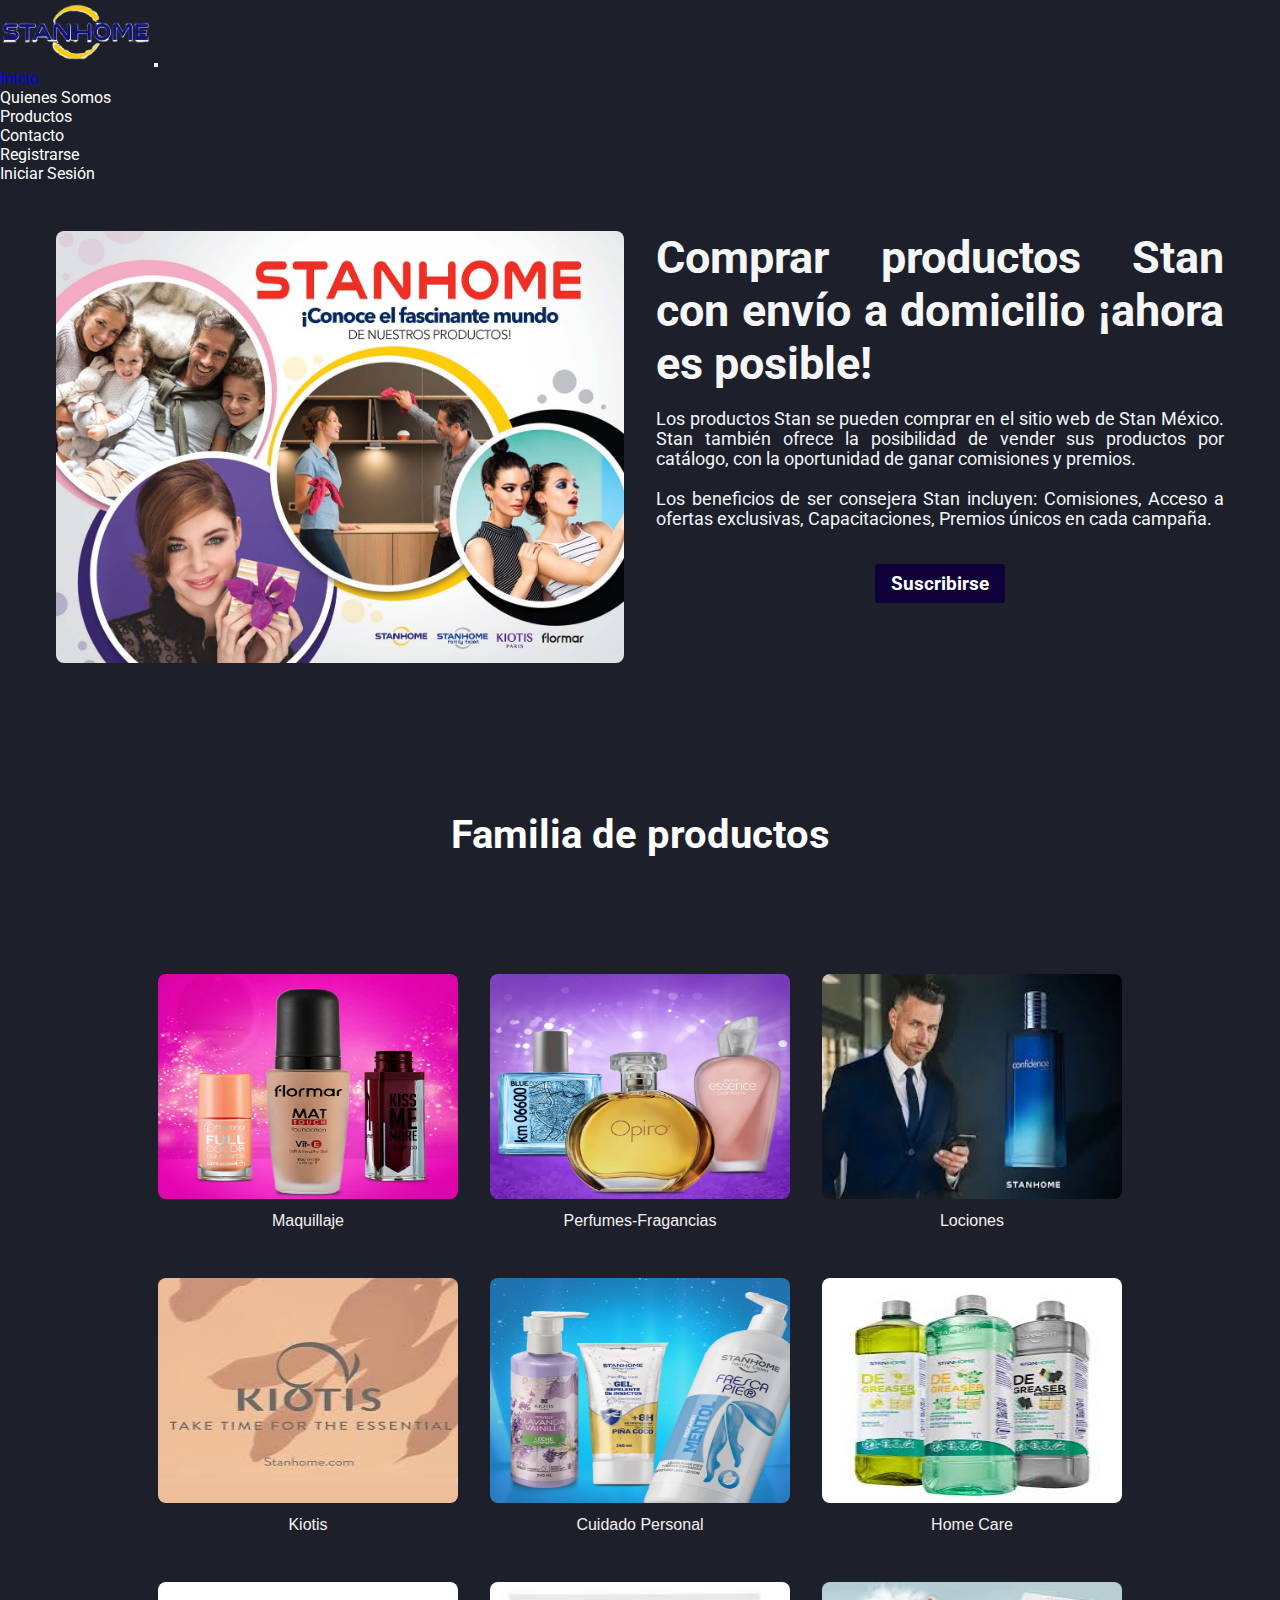
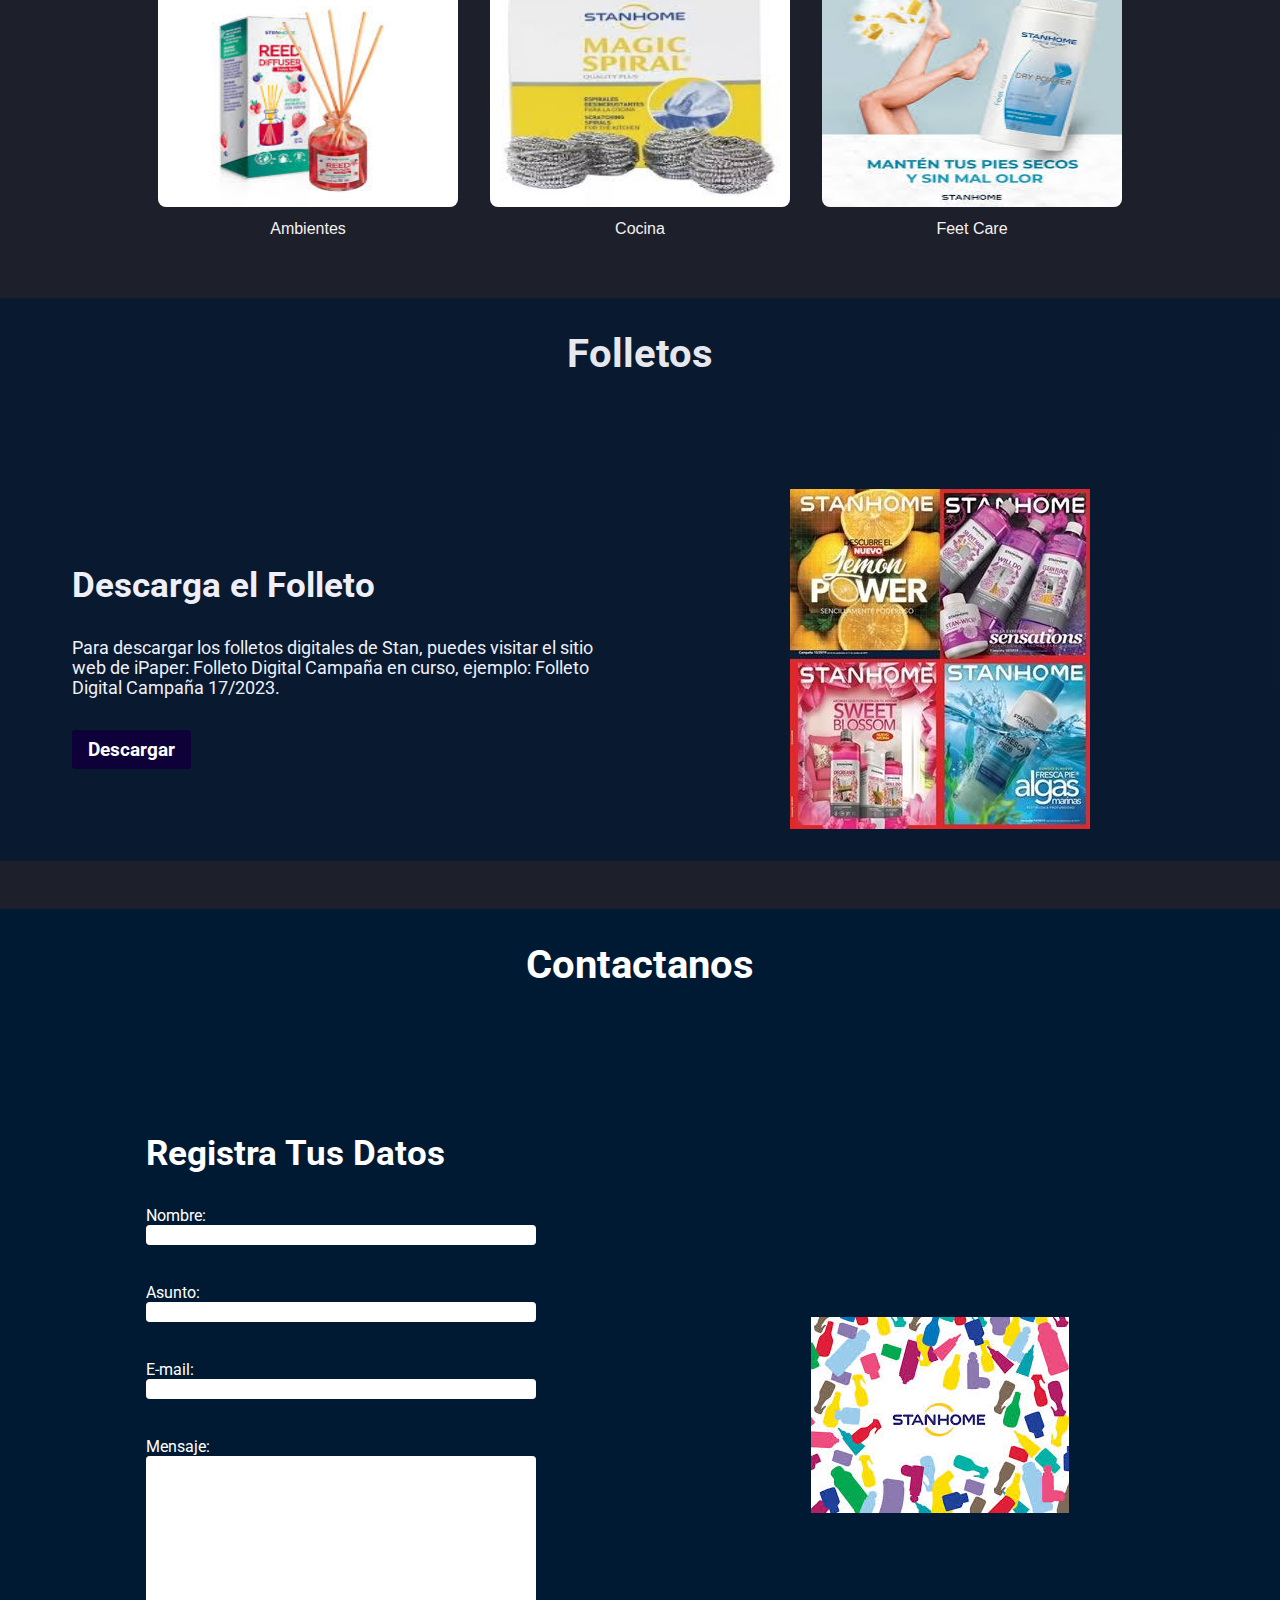
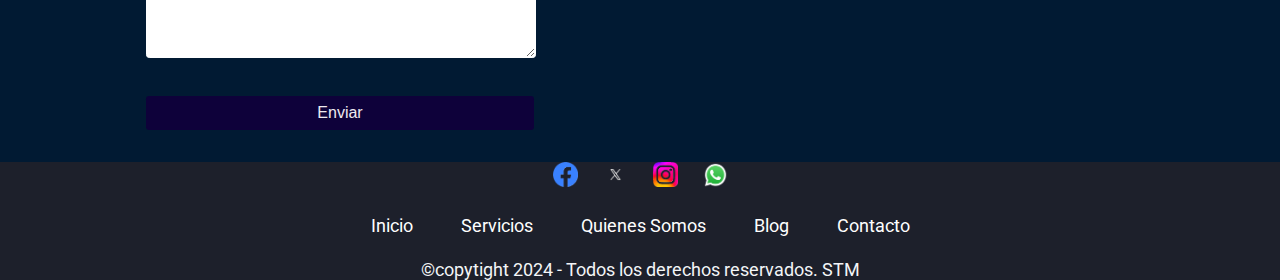
<file: index.html>
<!DOCTYPE html>
<html lang="es">
<head>
  <meta charset="UTF-8">
	<meta http-equiv="X-UA-Compatible" content="IE=edge">
	<meta name="viewport" content="width=device-width, initial-scale=1.0">
  <meta http-equiv="Content-Type" content="text/html; charset=UTF-8" />
	<link href="https://fonts.googleapis.com/css2?family=Roboto:wght@400;700&display=swap" rel="stylesheet"> 
  <link href="https://cdn.jsdelivr.net/npm/bootstrap@5.0.2/dist/css/bootstrap.min.css" 
  rel="stylesheet" integrity="sha384-EVSTQN3/azprG1Anm3QDgpJLIm9Nao0Yz1ztcQTwFspd3yD65VohhpuuCOmLASjC" crossorigin="anonymous">
	<link rel="stylesheet" href="estilo.css">
    <title>Landing de Negocio</title>
  
  <style>
    .jumbotron {
        background-color: #011a33; /* Color de fondo */
        padding: 2rem 1rem; /* Espaciado interno */
        border-radius: 0.5rem; /* Bordes redondeados */
    }

    h1 {
        color: #f4f6f8; /* Color del encabezado */
        text-align: justify; /* Justifica el texto */
    }

    p {
        color: #f3f5f7; /* Color del texto del párrafo */
        font-size: 1.1rem; /* Tamaño del texto */
    }

    .cta-a {
        text-decoration: none; 
        color: white; 
        background-color: #3a6a9e; 
        padding: 0.5rem 1rem; 
        border-radius: 0.25rem; 
    } 

    .jumbotron img {
        max-width: 130%; 
        height: auto; 
        border-radius: 0.5rem; 
    }

    .jumbotron-section {
    display: flex; 
    align-items: center; 
    justify-content: center; 
    padding: 2rem; 
}

.wrap-jumbotron-section {
    display: flex; /* Usar flexbox para los hijos */
    flex-direction: row; /* Disposición en fila */
    max-width: 1200px; /* Ancho máximo */
    margin: auto; /* Centrar el contenedor */
}

.col-md-6 {
    flex: 1; /* Hacer que cada columna ocupe el mismo espacio */
    padding: 1rem; /* Espaciado interno */
}

.jumbotron-section {
  display: flex;
  flex-direction: column; /* Apila los elementos verticalmente */
  align-items: center; /* Centrar el contenido */
  text-align: center; /* Centrar el texto del título */
  padding: 2rem;
}

.jumbotron-section h1 {
  color: #f4f6f8;
  justify-content: center;
}

.jumbotron-section p {
  color: #f3f5f7;
  font-size: 1.1rem;
  text-align: justify; /* Justifica el texto */
  max-width: 600px; /* Limita el ancho del párrafo */
}

.jumbotron-section img {
  max-width: 100%; /* Ajustar la imagen al contenedor */
  /* height: 100%;
  width: 100%; */
  border-radius: 0.5rem;
  margin-bottom: 1rem;
  justify-content: right ;
}

</style>
</head>

<body>
  
  <nav class="navbar navbar-expand-lg navbar-light bg-light">    
    <div class="container">
      <a class="navbar-brand" href="#">
        <img src="/img/stanh.png" alt="" class="logo-header">
      </a>
      <button class="navbar-toggler" type="button" data-bs-toggle="collapse" data-bs-target="#navbarSupportedContent" aria-controls="navbarSupportedContent" aria-expanded="false" aria-label="Toggle navigation"><span class="navbar-toggler-icon"></span></button>
      <div class="collapse navbar-collapse" id="navbarSupportedContent">        
        <ul class="navbar-nav ms-auto mb-2 mb-lg-0">
          <li class="nav-item"><a class="nav-link active" aria-current="page" href="#">Inicio</a></li>
          <li class="nav-item"><a class="nav-link">Quienes Somos</a></li>
          <li class="nav-item"><a class="nav-link">Productos</a></li>
          <li class="nav-item"><a class="nav-link">Contacto</a></li>
          <li class="nav-item"><a class="nav-link"></a></li>
          <li class="nav-item"><a class="nav-link"></a></li>
          <li class="nav-item"><a class="nav-link"></a></li>
          <li class="nav-item"><a class="nav-link"></a></li>
          <li class="nav-item"><a class="nav-link">Registrarse</a></li>
          <li class="nav-item"><a class="nav-link">Iniciar Sesión</a></li>          
        </ul>
      </div>
    </div>      
  </nav> 
  
  <main class="container">  
    <section class="jumbotron-section">
      <div class="wrap-jumbotron-section d-flex align-items-center">
        <div class="col-md-6">
          <img src="/img/mst.jpg" alt="Descripción de la imagen" class="img-fluid">
        </div>
        <div class="col-md-6">
          <h1 class="display-6">Comprar productos Stan con envío a domicilio ¡ahora es posible!</h1>
                    <br>
          <p class="lead">
            Los productos Stan se pueden comprar en el sitio web de Stan México. Stan también ofrece la posibilidad de vender sus productos por catálogo,
            con la oportunidad de ganar comisiones y premios. 
            <br><br>
            Los beneficios de ser consejera Stan 
            incluyen: Comisiones, Acceso a ofertas exclusivas, Capacitaciones, Premios únicos en cada campaña.
        </p>
          <br>
          <div class="wrap-cta">
            <a href="/" class="cta-a">Suscribirse</a>
          </div>
        </div>
      </div>
    </section>

<!-- /* Seccion de productos*/ -->
  <section class="section productos-section">
    <div class="wrap-title-section">
      <h2>Familia de productos</h2>
    </div>

    <div class="wrap-productos-section">
      <a href="" class="item-productos-section">
        <img src="img/Maquillaje.webp" alt="">
          <p>Maquillaje</p>
        </img>
      </a>

      <a href="" class="item-productos-section">
        <img src="img/Perfume.webp" alt="">
          <p>Perfumes-Fragancias</p>
        </img>
      </a>

      <a href="" class="item-productos-section">
        <img src="img/locion.jpeg" alt="">
          <p>Lociones</p>
      </img>
      </a>

          <a href="" class="item-productos-section">
            <img src="img/kiotis.jpeg" alt="">
              <p>Kiotis</p>
            </img>
          </a>

      <a href="" class="item-productos-section">
        <img src="img/Cuidadop.webp" alt="">
          <p>Cuidado Personal</p>
        </img>
      </a>

      <a href="" class="item-productos-section">
        <img src="img/limpiador.jpeg" alt="">
          <p>Home Care</p>
        </img>
        </a>

        <a href="" class="item-productos-section">
          <img src="img/aromatizante.jpeg" alt="">
            <p>Ambientes</p>
          </img>
      </a>
      
      <a href="" class="item-productos-section">
        <img src="img/fibra.jpeg" alt="">
          <p>Cocina</p>
        </img>
      </a>
      <a href="" class="item-productos-section">
        <img src="img/talcopies.jpeg" alt="">
          <p>Feet Care</p>
        </img>
      </a>
    </div>
  </section>

  <section class="section two-column-section section-folletos">
    <div class="wrap-title-section">
      <h2>Folletos</h2>
    </div>
  
    <div class="wrap-two-column">
      <div class="wrap-img_two-column">
        <div class="wrap-text-column">
          <h3>Descarga el Folleto</h3>
          <p>Para descargar los folletos digitales de Stan, 
            puedes visitar el sitio web de iPaper: Folleto Digital Campaña en curso, 
            ejemplo: Folleto Digital Campaña 17/2023.</p>
          <div class="wrap-cta">
            <a href="/" class="cta-a">Descargar</a>
          </div>
        </div>
      </div>
      <div class="wrap-img_two-column">
        <img src="img/catal.jpg" alt="">
      </div>
    </div>
  </section>
  <!-- /*Contacto*/ -->

  <section class="section two-column-section form">
    <div class="wrap-title-section">
      <h2>Contactanos</h2>
    </div>
    <div class="wrap-two-column">
      <div class="wrap-img_two-column">
        <div class="wrap-text-column">
          <h3>Registra Tus Datos</h3>

          <form action="procesar_formulario.php" method="post" class="form">
            <label for="nombre">Nombre:</label>
            <input type="text" name="nombre" id="nombre" required="">
            <br><br>
            
            <label for="asunto">Asunto:</label>
            <input type="text" name="asunto" id="asunto" required="">
            <br><br>

            <label for="asunto">E-mail:</label>
            <input type="text" name="E-mail" id="asunto" required="">
            <br><br>
            
            <label for="mensaje">Mensaje:</label>
            <br>
            <textarea name="mensaje" id="mensaje" rows="4" cols="40" required=""></textarea>
            <br><br>
            
            <input type="submit" value="Enviar" class="cta-a">
          </form>

        </div>
      </div>

      <div class="wrap-img_two-column">
        <img src="img/7.jpeg" alt="">
      </div>
    </div>
  </section>

  <footer class="footer-section">
    <div class="wrap-footer-section">
      <div class="wrap-social-logos">
        <ul>
          <li>
            <a href="">
              <img src="img/face.png" alt="" class="social-logo">
            </a>
          </li>
          <li>
            <a href="">
              <img src="img/x.png" alt="" class="social-logo">
            </a>
          </li>
          <li>
            <a href="">
              <img src="img/insta.png" alt="" class="social-logo">
            </a>
          </li>

          <li>
            <a href="">
              <img src="img/whats.png" alt="" class="social-logo">
            </a>
          </li>
        </ul>
      </div>
    </div>

    <div class="menu-footer-section">
      <div class="wrap-menu-footer-section">
        <ul>
          <li><a href=""></a>Inicio</li>
          <li><a href=""></a>Servicios</li>
          <li><a href=""></a>Quienes Somos</li>
          <li><a href=""></a>Blog</li>
          <li><a href=""></a>Contacto</li>
        </ul>
      </div>
    </div>

    <div class="menu-footer-section">
      <div class="footer-creds">
        <p>©copytight 2024 - Todos los derechos reservados. STM</p>
      </div>
    </div>
  </footer>
  </main>
  


  <script>
    document.addEventListener("DOMContentLoaded", function () {
        const items = document.querySelectorAll('.item-productos-section');
        items.forEach((item, index) => {
            item.style.animationDelay = `${index * 0.1}s`; // Retraso para cada elemento
            item.style.opacity = 1; // Hacer visible
        });
    });
    </script>

<script>
  document.querySelectorAll('a[href^="#"]').forEach(anchor => {
      anchor.addEventListener('click', function (e) {
          e.preventDefault();
          document.querySelector(this.getAttribute('href')).scrollIntoView({
              behavior: 'smooth'
          });
      });
  });
  </script>



  <script src="https://code.jquery.com/jquery-3.5.1.slim.min.js"></script>
  <script src="https://cdn.jsdelivr.net/npm/@popperjs/core@2.0.7/dist/umd/popper.min.js"></script>
  <script src="https://stackpath.bootstrapcdn.com/bootstrap/4.5.2/js/bootstrap.min.js"></script>



</body>
</html>
</file>
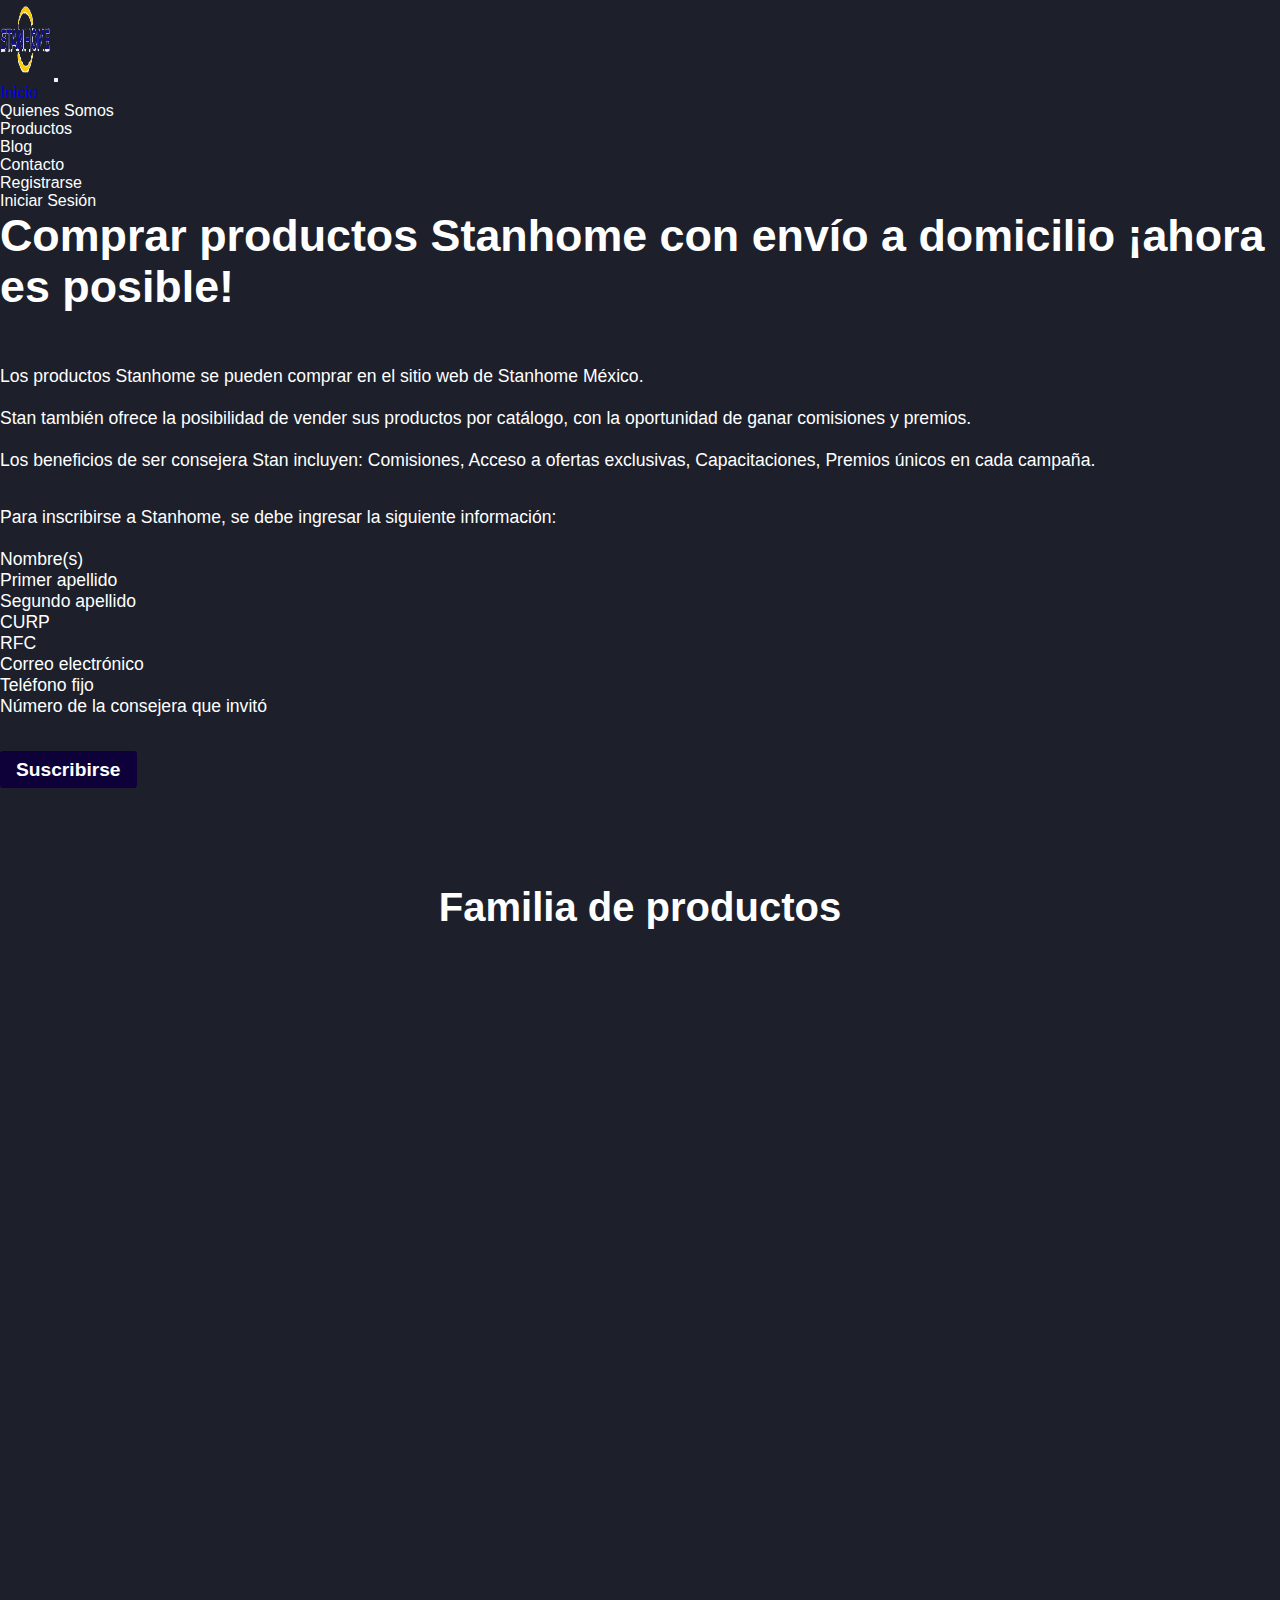
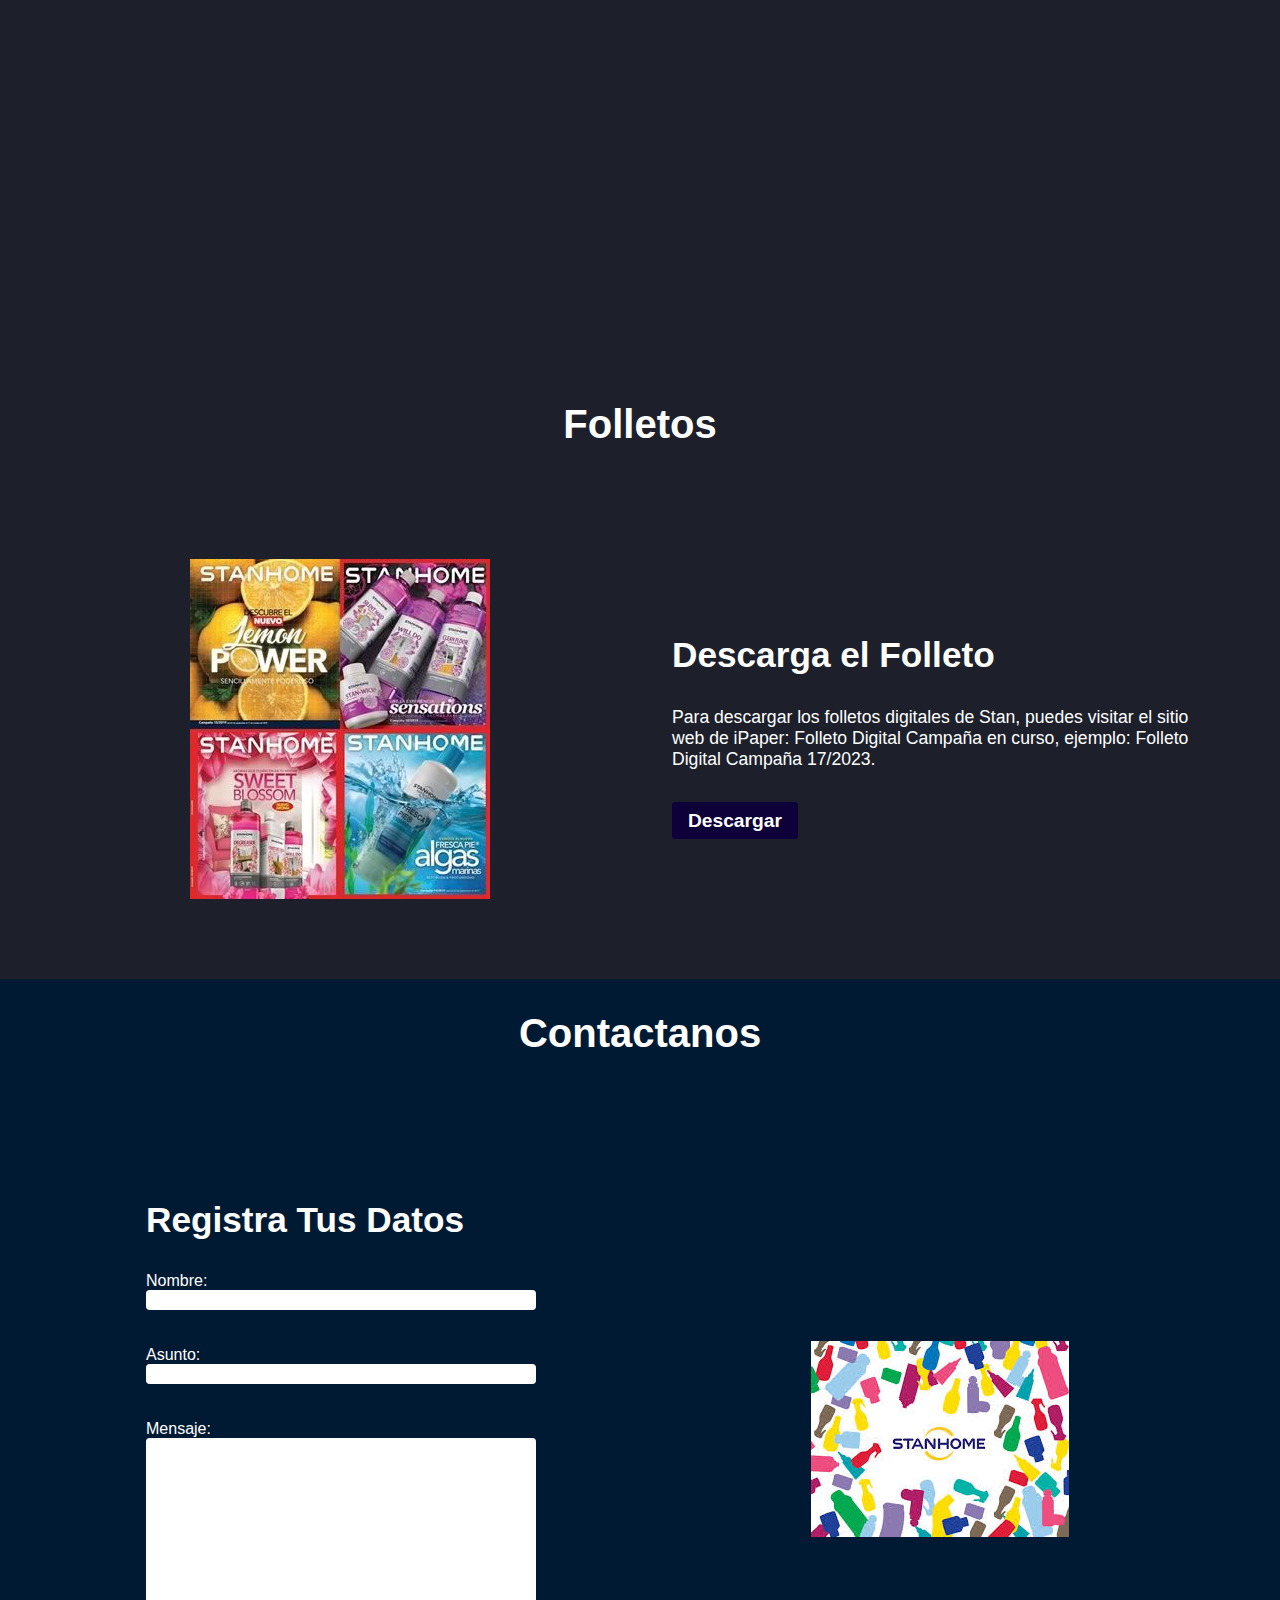
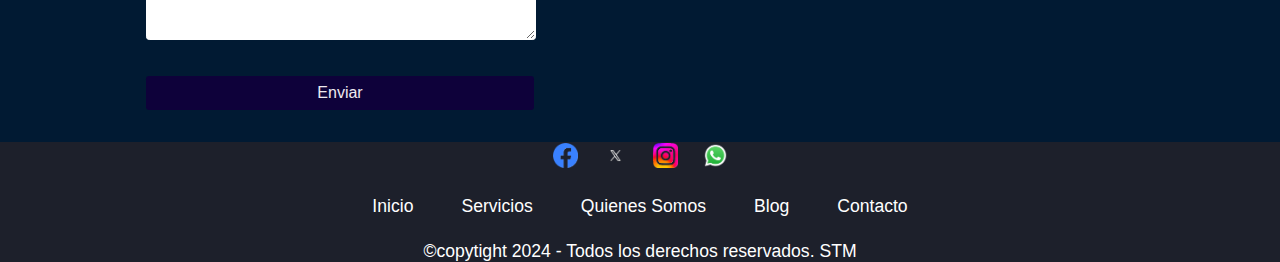
<file: index1.html>
<!DOCTYPE html>
<html lang="es">
<head>
  <link href="https://cdn.jsdelivr.net/npm/bootstrap@5.0.2/dist/css/bootstrap.min.css" rel="stylesheet"
    integrity="sha384-EVSTQN3/azprG1Anm3QDgpJLIm9Nao0Yz1ztcQTwFspd3yD65VohhpuuCOmLASjC" crossorigin="anonymous">
  <meta http-equiv="Content-Type" content="text/html; charset=UTF-8" />
  <meta http-equiv="X-UA-Compatible" content="IE=edge">
  <meta charset="utf-8">
  <meta name="viewport" content="width=device-width, initial-scale=1">
  <title>Proyecto Landing</title>
  <link rel="stylesheet" href="estilo.css">
</head>
<body>
  <nav class="navbar navbar-expand-lg navbar-light bg-light">    
    <div class="container">
      <a class="navbar-brand" href="#">
        <img src="/img/stanh.png" width="50" height="80" alt="">
      </a>
      <button class="navbar-toggler" type="button" data-bs-toggle="collapse" data-bs-target="#navbarSupportedContent" aria-controls="navbarSupportedContent" aria-expanded="false" aria-label="Toggle navigation"><span class="navbar-toggler-icon"></span></button>
      <div class="collapse navbar-collapse" id="navbarSupportedContent">        
        <ul class="navbar-nav ms-auto mb-2 mb-lg-0">
          <li class="nav-item"><a class="nav-link active" aria-current="page" href="#">Inicio</a></li>
          <li class="nav-item"><a class="nav-link">Quienes Somos</a></li>
          <li class="nav-item"><a class="nav-link">Productos</a></li>
          <li class="nav-item"><a class="nav-link">Blog</a></li>
          <li class="nav-item"><a class="nav-link">Contacto</a></li>
          <li class="nav-item"><a class="nav-link">Registrarse</a></li>
          <li class="nav-item"><a class="nav-link">Iniciar Sesión</a></li>          
        </ul>
      </div>
    </div>      
  </nav> 
  <main class="container">  
    <section class="jumbo-section">
      <div class="wrap-jumbo-section">
        <h1>Comprar productos Stanhome con envío a domicilio ¡ahora es posible! </h1>
        <br><br><br>
        <p>
          Los productos Stanhome se pueden comprar en el sitio web de Stanhome México.
          <br>
          <br>
          Stan también ofrece la posibilidad de vender sus productos por catálogo,
          con la oportunidad de ganar comisiones y premios.
          <br>
          <br>
          Los beneficios de ser consejera Stan
          incluyen: Comisiones, Acceso a ofertas exclusivas, Capacitaciones, Premios únicos en cada campaña.
          <br>
        </p>
        <br><br>
        <p>
          Para inscribirse a Stanhome, se debe ingresar la siguiente información:
          <br> <br>
          Nombre(s)
          <br>
          Primer apellido
          <br>
          Segundo apellido
          <br>
          CURP
          <br>
          RFC
          <br>
          Correo electrónico
          <br>
          Teléfono fijo
          <br>
          Número de la consejera que invitó
        </p>
        <br>

        <div class="wrap-cta">
          <a href="/" class="cta-a">Suscribirse</a>
        </div>
      </div>
    </section>

   

    <section class="section productos-section">
      <div class="wrap-title-section">
        <h2>Familia de productos</h2>
      </div>

      <div class="wrap-productos-section">
        <a href="" class="item-productos-section">
          <img src="img/Maquillaje.webp" alt="">
          <p>Maquillaje</p>
          </img>
        </a>

        <a href="" class="item-productos-section">
          <img src="img/Perfume.webp" alt="">
          <p>Perfumes-Fragancias</p>
          </img>
        </a>

        <a href="" class="item-productos-section">
          <img src="img/locion.jpeg" alt="">
          <p>Lociones</p>
          </img>
        </a>

        <a href="" class="item-productos-section">
          <img src="img/kiotis.jpeg" alt="">
          <p>Kiotis</p>
          </img>
        </a>

        <a href="" class="item-productos-section">
          <img src="img/Cuidadop.webp" alt="">
          <p>Cuidado Personal</p>
          </img>
        </a>

        <a href="" class="item-productos-section">
          <img src="img/limpiador.jpeg" alt="">
          <p>Home Care</p>
          </img>
        </a>

        <a href="" class="item-productos-section">
          <img src="img/aromatizante.jpeg" alt="">
          <p>Ambientes</p>
          </img>
        </a>

        <a href="" class="item-productos-section">
          <img src="img/fibra.jpeg" alt="">
          <p>Cocina</p>
          </img>
        </a>

        <a href="" class="item-productos-section">
          <img src="img/talcopies.jpeg" alt="">
          <p>Feet Care</p>
          </img>
        </a>
      </div>
    </section>

    <section class="section two-column-section">

      <div class="wrap-title-section">
        <h2>Folletos</h2>
      </div>

      <div class="wrap-two-column">
        <div class="wrap-img_two-column">
          <img src="img/catal.jpg" alt="">
        </div>

        <div class="wrap-img_two-column">
          <div class="wrap-text-column">
            <h3>Descarga el Folleto</h3>
            <p>Para descargar los folletos digitales de Stan,
              puedes visitar el sitio web de iPaper: Folleto Digital Campaña en curso,
              ejemplo: Folleto Digital Campaña 17/2023.</p>
            <div class="wrap-cta">
              <a href="/" class="cta-a">Descargar</a>
            </div>
          </div>

        </div>
      </div>
    </section>

    <section class="section two-column-section form">

      <div class="wrap-title-section">
        <h2>Contactanos</h2>
      </div>

      <div class="wrap-two-column">

        <div class="wrap-img_two-column">
          <div class="wrap-text-column">
            <h3>Registra Tus Datos</h3>

            <form action="procesar_formulario.php" method="post" class="form">
              <label for="nombre">Nombre:</label>
              <input type="text" name="nombre" id="nombre" required="">
              <br><br>

              <label for="asunto">Asunto:</label>
              <input type="text" name="asunto" id="asunto" required="">
              <br><br>

              <label for="mensaje">Mensaje:</label>
              <br>
              <textarea name="mensaje" id="mensaje" rows="4" cols="40" required=""></textarea>
              <br><br>

              <input type="submit" value="Enviar" class="cta-a">
            </form>

          </div>
        </div>

        <div class="wrap-img_two-column">
          <img src="img/7.jpeg" alt="">
        </div>
      </div>
    </section>

    <footer class="footer-section">
      <div class="wrap-footer-section">
        <div class="wrap-social-logos">
          <ul>
            <li>
              <a href="">
                <img src="img/face.png" alt="" class="social-logo">
              </a>
            </li>
            <li>
              <a href="">
                <img src="img/x.png" alt="" class="social-logo">
              </a>
            </li>
            <li>
              <a href="">
                <img src="img/insta.png" alt="" class="social-logo">
              </a>
            </li>

            <li>
              <a href="">
                <img src="img/whats.png" alt="" class="social-logo">
              </a>
            </li>
          </ul>
        </div>
      </div>

      <div class="menu-footer-section">
        <div class="wrap-menu-footer-section">
          <ul>
            <li><a href=""></a>Inicio</li>
            <li><a href=""></a>Servicios</li>
            <li><a href=""></a>Quienes Somos</li>
            <li><a href=""></a>Blog</li>
            <li><a href=""></a>Contacto</li>
          </ul>
        </div>
      </div>

      <div class="menu-footer-section">
        <div class="footer-creds">
          <p>©copytight 2024 - Todos los derechos reservados. STM</p>
        </div>
      </div>

    </footer>
  </main>
  <script src="https://cdn.jsdelivr.net/npm/bootstrap@5.2.3/dist/js/bootstrap.bundle.min.js"></script>
</body>

</html>
</file>
<file: estilo.css>
:root{
  --main-c:#0e013a;
  --border-r:.2rem;
}

*{
	padding: 0;
	margin: 0;
	/* box-sizing: border-box; */
}

body {
	background: #1D202B;
	color: #fff;
	font-family: 'Roboto', sans-serif;

/** Estilos Generales **/



html *{
  margin: 0;
  padding: 0;
  height: 100%;
  font-family: 'Segoe UI','Times New Roman', Times, serif,
  Arial, Helvetica, Georgia, Times, 'Times New Roman', serif Tahoma,
  Verdana, sans-serif, Impact, 'Arial Narrow Bold', sans-serif,
  'Franklin Gothic Medium', 'Arial Narrow', Arial;
}

p{
  font-size: 1.1rem;
}

a{
  text-decoration: none;
}

ul, li{
  list-style: none;
}

.wrap-cta{
  padding: 1.5rem 0;
}

.cta-a{
  color: #fff;
  font-weight: bold;
  font-size: 1.2rem;
  background-color: var(--main-c);
  padding: .5rem 1rem;
  border-radius: var(--border-r);
}

h1{
  font-size: 2.8rem;
}
h2{
  font-size: 2.5rem;
}
h3{
  font-size: 2.2rem;
}


footer {
  flex-wrap: wrap;
  align-items: center;
  justify-content: center;
  text-align: center;
}


/** Header **/

.header-landing{
    display: flex;
  /* justify-content: center; */
    padding: 0.25rem;
    justify-content: space-around;
    background: #faf9fc;
    font: 1em sans-serif;
    color: hsl(271, 97%, 12%);
    font-size: 1.2rem;
    padding: 0.005rem;
}

.logo-header{
  justify-content: left ;
  max-width: 150px;
  height: 99%;
  width: 97%;
}



/** Logo Brand Section **/
.secetion{
  margin: 5rem 0;
}

.section h2{
  padding: 2rem 0;
}

.wrap-logos-section{
  display: flex;
  flex-flow: row wrap;
  justify-content: center;
  align-items: center;
}

.logo-brand{
  width: 200px;
  padding: 1rem 2rem;
  filter: grayscale(1);
}

/** Wrap Title **/

.wrap-title-section{
  display: flex;
  justify-content: center;
  margin: 3rem 1rem;
}

/** Familia de Productos **/

.wrap-productos-section{
  display: flex;
  flex-flow: row wrap;
  justify-content: center;
}

.item-productos-section{
  padding: 1rem;
  font: 1em sans-serif;
  color: hsl(271, 97%, 12%);
  font-size: 1.2rem;
}

.item-productos-section img{
  width: 300px;
  height: 225px;
}

.item-productos-section {
  opacity: 0; /* Oculto inicialmente */
  transform: translateY(20px); /* Desplazado hacia abajo */
  animation: fadeInUp 0.5s forwards; /* Aplicar animación */
}


.item-productos-section {
  text-align: center; /* Centra el texto bajo cada imagen */
  margin-bottom: 1rem;
}

.item-productos-section img {
  transition: transform 0.3s ease; /* Agrega transición suave al "hover" */
  /*max-width: 100%;*/ /* Imagenes responsivas */
  border-radius: 0.5rem;
}

.item-productos-section:hover img {
  transform: scale(1.05); /* Aumenta la imagen al pasar el mouse */
}

.item-productos-section p {
  margin-top: 0.5rem;
  font-size: 1rem;
  color: #f6f0f0;
}

@keyframes fadeInUp {
 to {
      opacity: 1; /* Hacer visible */
      transform: translateY(0); Volver a la posición original */
}
} 


.section-folletos {
  background-color:rgba(3, 25, 51, 0.735); 
  color: rgb(231, 231, 238); /* Texto azul */
}

.section-folletos h3,
.section-folletos p {
  color: rgb(239, 239, 248); 
}






/** Two Columns Section **/

.wrap-two-column{
  display: grid;
  grid-template-columns: 1fr 1fr;
  max-width: 1200px;
  margin: 0 auto;
}

.wrap-img_two-column{
  padding: 2rem;
  display: flex;
  justify-content: center;
  align-items: center;
  flex-flow: column;
}

.wrap-text-column h3{
  padding: 2rem 0;
}

.wrap-text-column p{
  padding-bottom: 1rem;
}


/** Form Section **/

section.two-column-section.form{
  background-color: #011a33;
  padding: 0;
}

.form input, .form textarea{
  display: flex;
  width: 100%;
  line-height: 1.75rem;
  font: 1em sans-serif;
  color: hsl(278, 24%, 93%);
  border: 1.5px solid #fff;
  border-radius: var(--border-r);
}

.form textarea{
  min-height: 200px;
  font: 1em sans-serif;
  color: hsl(278, 24%, 93%);
}

input[type="submit"]{
  border: 0;
  display: inline;
  cursor: pointer;
}



/** Footer **/

.footer-section{
  max-width: 1200px;
  margin: 0 auto;
}

.menu-footer-section{
  padding: 0;
}

.wrap-social-logos ul, .wrap-menu-footer-section ul{
  display: flex;
  justify-content: center;
}

.social-logo{
  max-width: 50px;
  width: 50%;
  padding: 1%;
}

.wrap-menu-footer-section ul li{
  font-size: 1.1rem;
  padding: 1.5rem;
}

.footer-creds{
  display: flex;
  justify-content: center;
}
</file>
